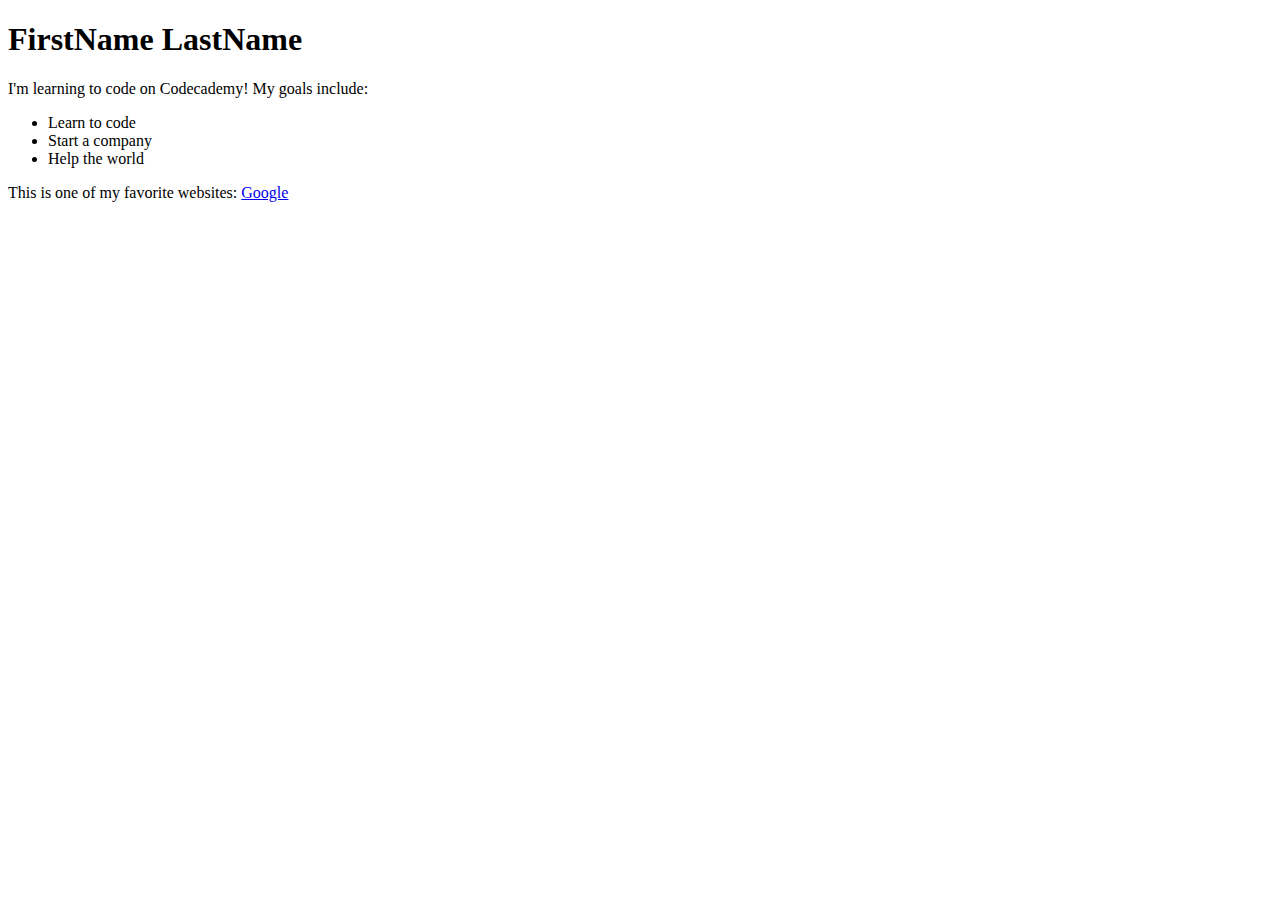
<file: index.html>
<!DOCTYPE html>
<html>
<head>
  <title></title>
</head>
<body>
 <h1>FirstName LastName</h1>
<p>I'm learning to code on Codecademy! My goals include:</p>
<ul>
  <li>Learn to code</li>
  <li>Start a company</li>
  <li>Help the world</li>
</ul>
<p>This is one of my favorite websites: <a href="https://www.google.com/" target="_blank">Google</a></p>
 
</body>
</html
</file>
